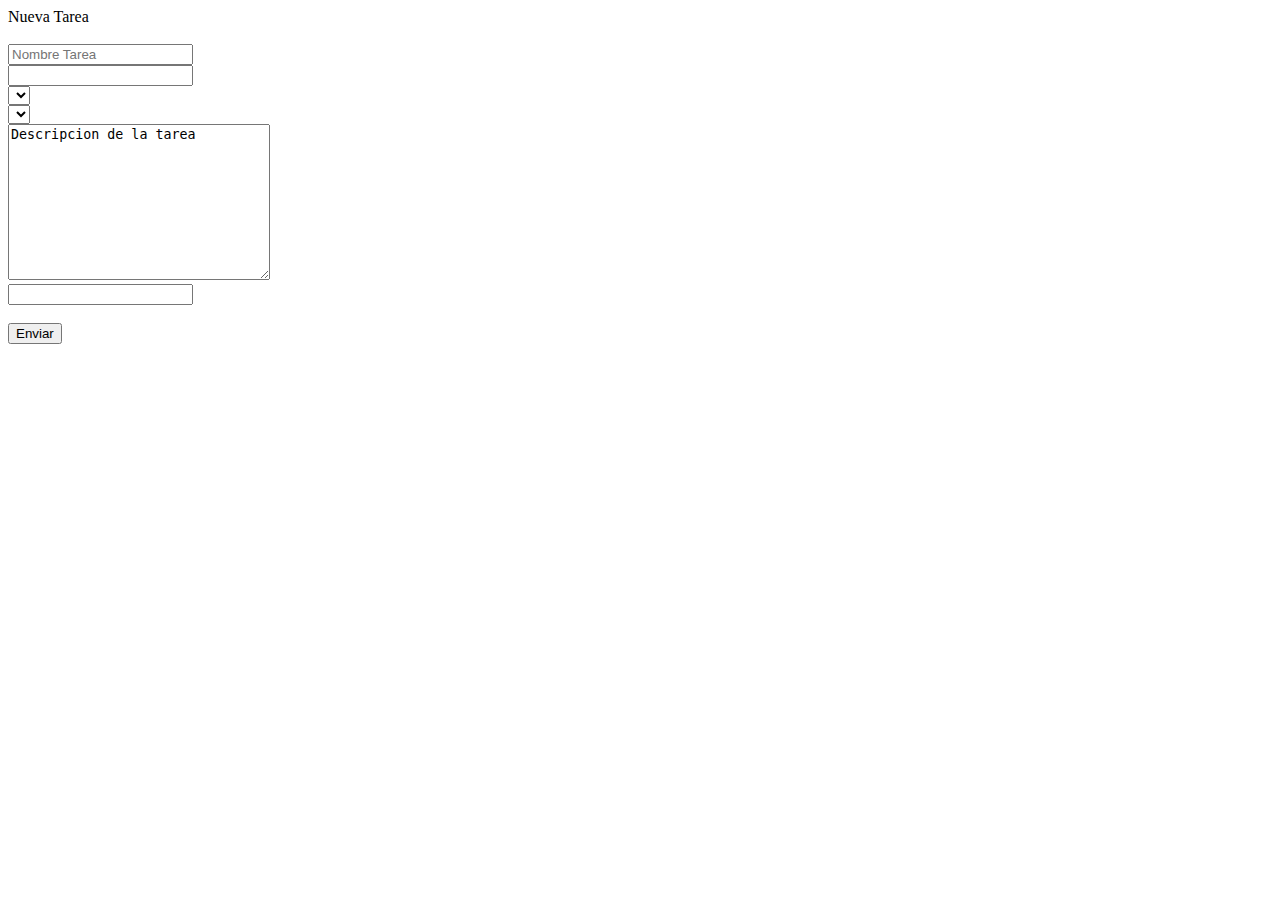
<file: nuevaTarea.html>
<!DOCTYPE html>
<html lang="en">
<head>
    <meta charset="UTF-8">
    <meta http-equiv="X-UA-Compatible" content="IE=edge">
    <meta name="viewport" content="width=device-width, initial-scale=1.0">
    <title>Nueva Tarea</title>
</head>
<body>
    <form action="formNuevaTarea" method="get">Nueva Tarea</form><br>
    <input type="text" id="nombreTarea" placeholder="Nombre Tarea"><br>
    <input type="datetime" id="fechaCreacion"><br>
    <select name="estadoTarea" id="estadoTarea">Estado de la tarea</select><br>
    <select name="Responsable" id="Responsable">Responsable</select><br>
    <textarea name="descripcionTarea" id="descripcionTarea" cols="30" rows="10">Descripcion de la tarea</textarea><br>
    <input type="datetime" id="fechaLimite"><br>
    <br>
    <button id="enviar">Enviar</button>
</body>
</html>
</file>
